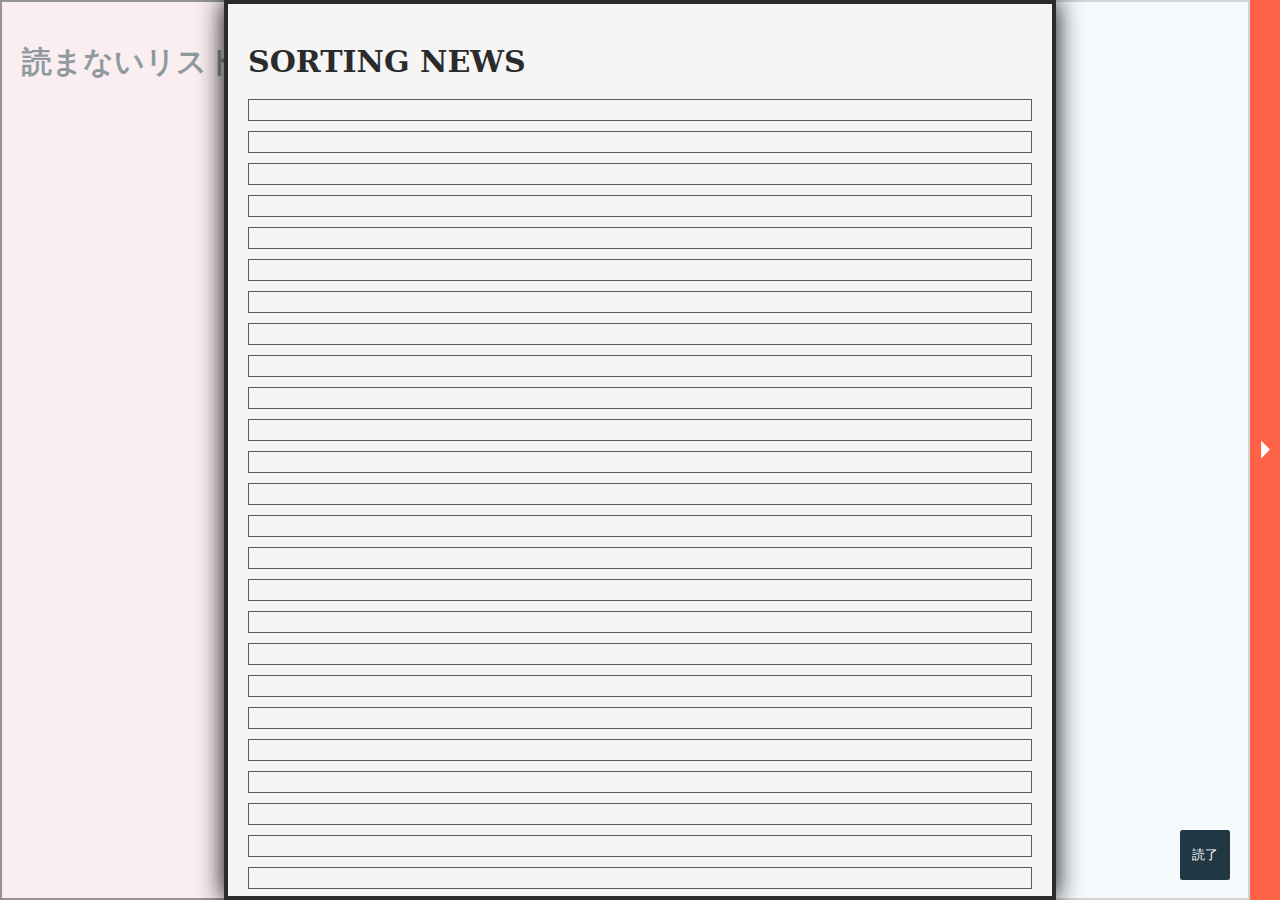
<file: index.html>
<!DOCTYPE html>
<html lang="ja" dir="ltr">

<head>
  <meta charset="utf-8" />
  <title>sorting news</title>
  <meta name="viewport" content="width=device-width, initial-scale=1.0" />
  <link rel="stylesheet" href="css/master.css" />
  <!--<link rel="stylesheet" href="css/responsive.css">-->
  <script type="text/javascript" src="js/SelectNews.js"></script>
</head>

<body>
  <header></header>
  <div id="main">
    <div class="leftclum-wrapper no-active-clum">
      <div class="container">
        <h1>読まないリスト</h1>
        <div class="delete_articles"></div>
      </div>
    </div>
    <!--End : top-wrapper-->
    <div class="centerclum-wrapper now-active-clum">
      <div class="container">
        <h1>SORTING NEWS</h1>
        <div class="works"></div>
        <!--End : works-->
      </div>
      <!--End : container-->
    </div>
    <!--End : works-wrapper-->
    <div class="rightclum-wrapper no-active-clum">
      <div class="container">
        <h1>読むリスト</h1>
        <div class="want_read_articles"></div>
        <!-- <input type="button" name="delete_article" value="読了" onClick="WriteAllToNoReadFile()" onfocus="this.blur();" /> -->
      </div>
    </div>
    <input class="read_finish_button" type="button" name="delete_article" value="読了" onClick="WriteAllToNoReadFile()"
      onfocus="this.blur();" />
    <div class="MoveViewPage">
      <div class="arow_box">
        <img src="src/img/arow.png" />
      </div>
    </div>
  </div>
  <!--End : main-->
  <footer></footer>
</body>

</html>
</file>
<file: css/master.css>
*,
*:before,
*:after {
  -webkit-box-sizing: border-box;
  -moz-box-sizing: border-box;
  -o-box-sizing: border-box;
  -ms-box-sizing: border-box;
  box-sizing: border-box;
}

body {
  margin: 0;
  background-color: #ffffff;
  font-family: "Hiragino Kaku Gothic ProN", "ヒラギノ角ゴシック",
    "ヒラギノ丸ゴ ProN", "serif", "YuGothic", "Yu Gothic";
  /*min-height: 100vh;
  background-attachment: fixed;
  background-size: cover;
  background-position: center;
  background-image: url(../src/img/test.png);*/
}

#main {
  display: flex;
  flex-direction: row;
}

.container {
  color: #2b2b2b;
  padding: 20px;
  font-size: 0; /*要素同士をぴったりくっつけるための処理、不要な改行を消す*/
  
  /* border: medium solid #4682b4; デバッグ用 */
}

p {
  font-size: 12px;
}

h1 {
  font-size: 30px;
}

h2 {
  font-size: 20px;
}

h3 {
  font-size: 14px;
  margin: 5px 0;
}

li {
  font-size: 10px;
  list-style: none;
  margin-right: 5px;
  display: inline-block;
}

ul {
  padding: 0;
}

a {
  text-decoration: none;
  font-size: 20px;
  color: white;
}


.leftclum-wrapper,
.centerclum-wrapper,
.rightclum-wrapper {
  position: absolute;
  height: 100vh;
  margin: 0;
}


.leftclum-wrapper{
  left: 0;
  width: 60%;
  min-height: 100%;
  background: #f8dee2;
}

/* .leftclum-wrapper::before {
  content: "";
  display: inline-block;
  width: 17.5vw;
  height: 100%;
  background: #dc143c;
}

.now-active-clum.leftclum-wrapper::before {
  display: none;
}  */

.rightclum-wrapper{
  right: 30px; /*MoveViewPageの分*/
  width: 60%;
  min-height: 100%;
  background: #d3eafa;
  text-align: right;
}

.rightclum-wrapper .container{
  text-align: left;
}

/* .rightclum-wrapper::before {
  content: "";
  display: inline-block;
  width: calc(17.5vw - 30px);
  height: 100%;
  background: #4682b4;
}

.now-active-clum.rightclum-wrapper::before {
  display: none;
} */

.no-active-clum.rightclum-wrapper:hover,
.no-active-clum.leftclum-wrapper:hover{
  opacity: 0.5;
  transition: all 200ms 0s ease;
}
.no-active-clum.centerclum-wrapper:hover {
  background: #e4e4e4;
  border: 2px solid #2b2b2b;
  transition: all 200ms 0s ease;
}
.no-active-clum.centerclum-wrapper:hover .container {
  color:#2b2b2b;
  transition: all 200ms 0s ease;
}


.centerclum-wrapper {
  left: 50%;
    transform: translateX(-50%);
    -webkit-transform: translateX(-50%);
    -ms-transform: translateX(-50%);
  width: 65%;
  min-height: 100%;
  background: #f5f5f5;
}

/* .centerclum-wrapper::before {
  content: "";
  width: 100%;
  height: 100%;
  display: inline-block;
  background: #cccccc;
}

.now-active-clum.centerclum-wrapper::before {
  display: none;
} */

.MoveViewPage {
  position: fixed;
  width: 30px;
  min-height: 100vh;
  /* height: 40px; */
  background-color: #ff6347;
  right: 0px;
  bottom: 0px;
  z-index: 3;
}

.MoveViewPage:hover {
  cursor: pointer;
  background: #ff7f50;
}

.MoveViewPage .arow_box {
  width: 40px;
} 

.MoveViewPage img {
  width: 30%;
  position: absolute;
  left: 0;
  right: 0;
  top: 0;
  bottom: 0;
  margin: auto;
  transform: rotate(180deg);
}


.work {
  width: 100%;
  height: calc(100% - 6px);
  margin: 10px 0px;
  padding: 10px;
  border: solid 1.5px #5d5d5d;
  text-align: left;

  transition: all 250ms 0s ease;
}

.now-active-clum .work:hover {
  background-color: #e2e2e2;
  cursor: pointer;
}

.work-block{
  position: relative;
}

.to-move-right-clum-button,
.to-move-left-clum-button {
  border-radius: 10px 10px 10px 10px;
  display: none;
  width: 48%;
  height: 90%;
  z-index: 3;
  opacity: 0.15;
  position: absolute;
  transition: all 200ms 0s ease;
}

.to-move-right-clum-button h2,
.to-move-left-clum-button h2 {
  font-size: 30px;
  width: 100%;
  margin: 0;
  color: #fff;
  text-align: center;
  position: absolute;
  top: 50%;
  -webkit-transform : translateY(-50%);
  transform : translateY(-50%);
}

.to-move-right-clum-button:hover,
.to-move-left-clum-button:hover {
  opacity: 1;
}

.selecting .to-move-right-clum-button,
.selecting .to-move-left-clum-button {
  display: inline-block;
}

.to-move-right-clum-button{
  background: #000080;
  right: 1%;
  top: 5%;
}

.to-move-left-clum-button{
  background: #dc143c;
  left: 1%;
  top: 5%;
}


/*画像と文字を横に並べる*/
.work-txt {
  vertical-align: top;
  display: inline-block;
  width: 70%;
}

h3 {
  display: inline-block;
}

h4 {
  color: #4682b4;
  font-style:italic;
  font-size: 11px;
  padding: 2px;
  margin: 0 0px 0 5px;
  display: inline-block;
}

.workImg {
  display: inline-block;
  /*overflow: hidden;*/
  width: 30%;
  padding: 10px;
  float: right;
}

.workImg img {
  max-width: 100%;
  max-height: 150px;
  float: right;
}

.work:after {
  content: "";
  clear: both;
  display: block;
}

.works input {
  display: none;
}

.works .stu0 {
  opacity: 1;
}

.works .stu1 {
  opacity: 0.2;
}

.works .stu2 {
  display: none;
}

.drop-list{
  position: absolute;
  right: 10px;
  top: 10px;
}


/*createdclum*/
.delete_articles,
.want_read_articles {
  
}

.delete_article ,
.want_read_article  {
  border: 2px solid #2b2b2b;
  margin: 10px 0px;
  padding: 10px;

  transition: all 200ms 0s ease;
}

.now-active-clum .delete_article:hover{
  background: #ffcece;
  cursor: pointer;
}

.now-active-clum .want_read_article:hover {
  background: #cdd6ff;
  cursor: pointer;
}

.delete_article p,
.want_read_article p {
  margin: 0;
  font-size: 12px;
}

.work-block:not(.now-sort-selected),
.want_read_article:not(.now-sort-selected),
.delete_article:not(.now-sort-selected){
  display: none;
}


/*leftclum*/
.leftclum-wrapper h1 {
  color: #203744;
}

/*読了ボタン*/
.read_finish_button {
  z-index: 3;
  position: fixed;
  bottom: 20px;
  right: 50px;
  border: 0px;
  background: #203744;
  color: #fff;
  width: 50px;
  height: 50px;
  border-radius: 5%;
  text-align: center;
  font-weight: solid;
}

.read_finish_button:hover {
  background: #4682b4;
}


/*now-activeなコラムスタイル*/
.now-active-clum {
  z-index: 3;
  /* background: #f5f5f5; */
  border: 4px solid #2b2b2b;
  box-shadow:0px 0px 25px;
  overflow-y: scroll;
  -ms-overflow-style: none;    /* IE, Edge 対応 */
        scrollbar-width: none;       /* Firefox 対応 */
  
  transition: all 100ms 0s ease;
}
.now-active-clum::-webkit-scrollbar {  /* Chrome, Safari 対応 */
  display:none;
}

.no-active-clum {
  opacity: 0.2;
  overflow-y: hidden;
  border: 2px solid #2b2b2b;
}

/* 
.no-active-clum.rightclum-wrapper:hover{
  background-color: #4682b4;
  transition: all 300ms 0s ease;
}

.no-active-clum.leftclum-wrapper:hover{
  background-color: #dc143c;
  transition: all 300ms 0s ease;
} */

.layer1 {
  z-index: 1;
}

.layer2 {
  z-index: 2;
  opacity: 1;
  background: #ffffff;
  border: 2px solid rgba(0,0,0,0.3);
  /* background: #ececec; */
  box-shadow:0px 0px 25px;
}

.layer2 .container {
  color:rgba(0,0,0,0.3);
}
</file>
